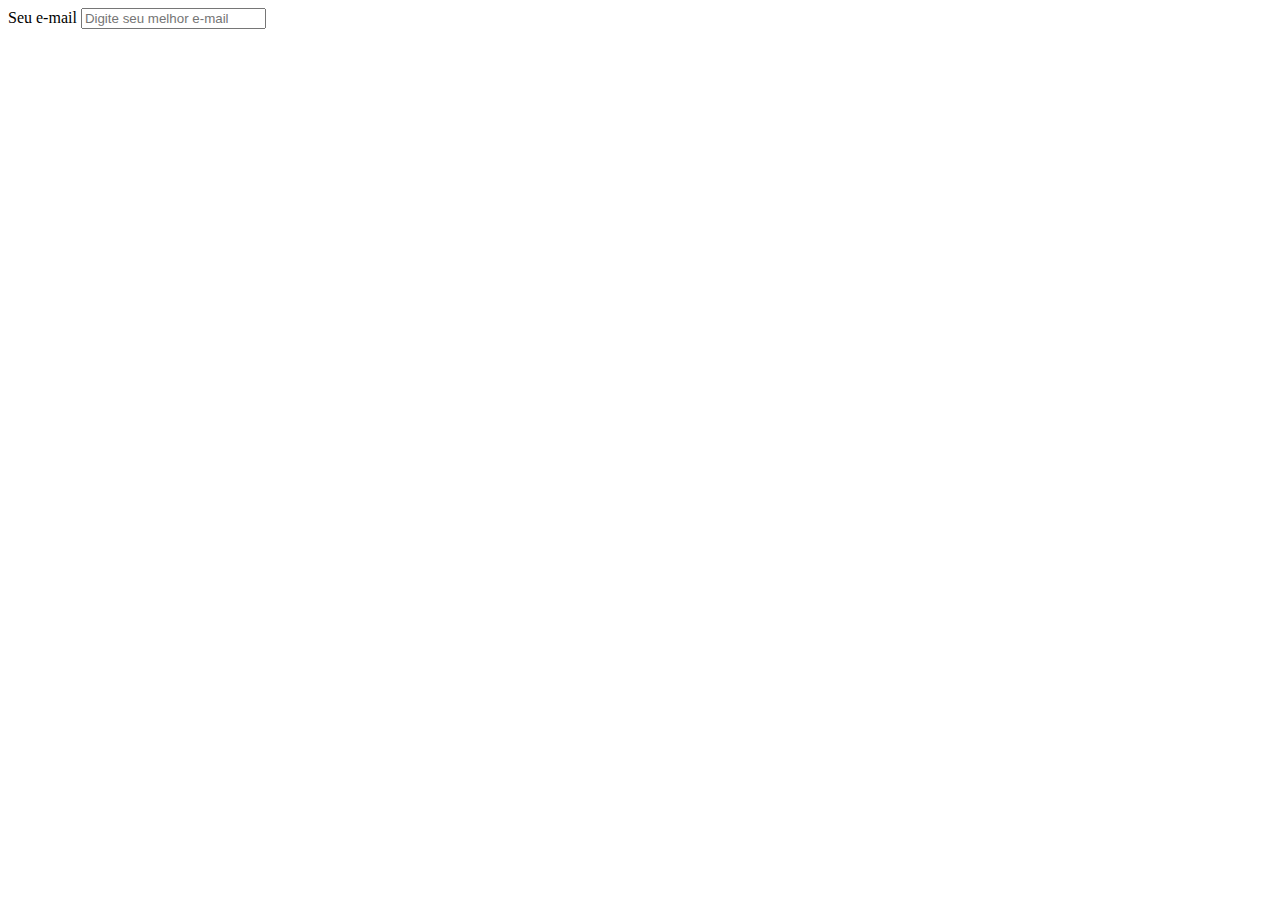
<file: html/form.html>
<!DOCTYPE html>
<html lang="en">
<head>
    <meta charset="UTF-8">
    <meta name="viewport" content="width=device-width, initial-scale=1.0">
    <title>Document</title>
</head>
<body>
    <form class="leadform" 
      action="https://formsubmit.co/miqueiasdouglas66@gmail.com" 
      method="POST" 
      aria-label="Captação de leads">

  <label class="sr-only" for="lead-email">Seu e-mail</label>
  <input id="lead-email" 
         name="email" 
         type="email" 
         placeholder="Digite seu melhor e-mail" 
         required>
  
  <!-- Desativa o captcha -->
  <input type="hidden" name="_captcha" value="false">

  <!-- Redirecionamento após envio (opcional e recomendado) -->
  <input type="hidden" name="_next" value="https://seusite.com/obrigado.html">

  <!-- Nome do formulário (opcional, ajuda no painel do formsubmit) -->
  <input type="hidden" name="_subject" value="Novo lead do site Bianca Designer">

  
</form>
    
</body>
</html>
</file>
